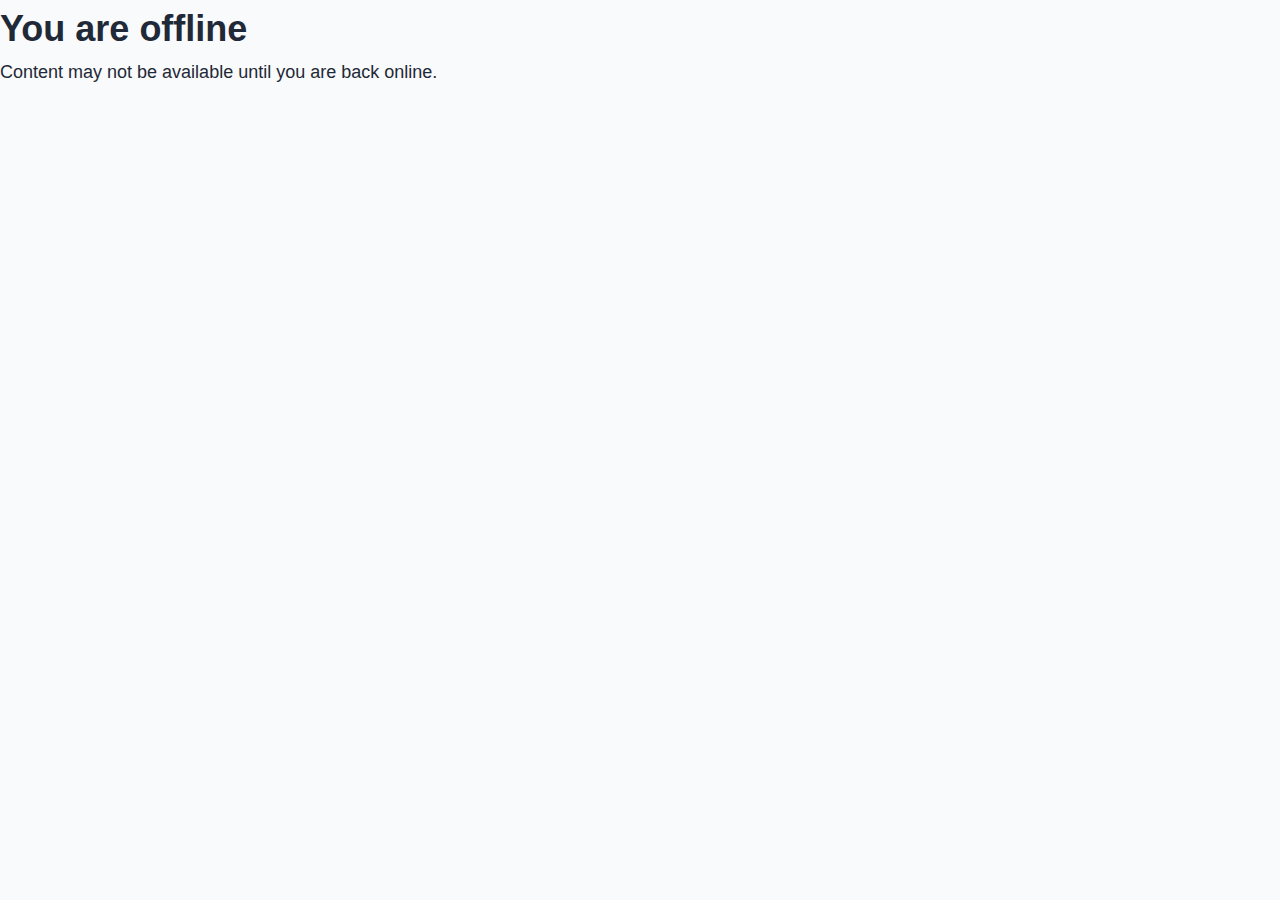
<file: offline.html>
<!DOCTYPE html>
<html lang="en">
<head>
  <meta charset="UTF-8">
  <title>Offline</title>
  <link rel="stylesheet" href="candaraa.css">
</head>
<body>
  <h1>You are offline</h1>
  <p>Content may not be available until you are back online.</p>
</body>
</html>
</file>
<file: candaraa.css>
:root {
            --primary: #4361ee;
            --primary-dark: #3a0ca3;
            --secondary: #f72585;
            --accent: #4cc9f0;
            --success: #4ade80;
            --danger: #f43f5e;
            --warning: #f59e0b;
            --info: #0ea5e9;
            
            --text-primary: #1f2937;
            --text-secondary: #6b7280;
            --text-light: #9ca3af;
            
            --bg-primary: #ffffff;
            --bg-secondary: #f9fafb;
            --bg-tertiary: #f3f4f6;
            
            --border-light: #e5e7eb;
            --shadow-sm: 0 1px 2px 0 rgba(0, 0, 0, 0.05);
            --shadow: 0 4px 6px -1px rgba(0, 0, 0, 0.1), 0 2px 4px -1px rgba(0, 0, 0, 0.06);
            --shadow-md: 0 10px 15px -3px rgba(0, 0, 0, 0.1), 0 4px 6px -2px rgba(0, 0, 0, 0.05);
            --shadow-lg: 0 20px 25px -5px rgba(0, 0, 0, 0.1), 0 10px 10px -5px rgba(0, 0, 0, 0.04);
            
            --radius-sm: 0.375rem;
            --radius: 0.5rem;
            --radius-md: 0.75rem;
            --radius-lg: 1rem;
            --radius-xl: 1.5rem;
            
            --transition: all 0.3s ease;
        }

        .dark-mode {
            --text-primary: #f9fafb;
            --text-secondary: #e5e7eb;
            --text-light: #9ca3af;
            
            --bg-primary: #111827;
            --bg-secondary: #1f2937;
            --bg-tertiary: #374151;
            
            --border-light: #4b5563;
        }

        * {
            margin: 0;
            padding: 0;
            box-sizing: border-box;
        }
        
        html {
            font-size: clamp(14px, 2vw, 18px);
        }

        body {
            font-family: 'Inter', sans-serif;
            background: var(--bg-secondary);
            color: var(--text-primary);
            min-height: 100vh;
            line-height: 1.6;
            transition: var(--transition);
        }

        #app {
            width: 100%;
            max-width: 1400px;
            margin: 0 auto;
            padding: 1rem;
            min-height: 100vh;
            display: flex;
            flex-direction: column;
        }

        /* Header Styles */
        header {
            background: var(--bg-primary);
            border-radius: var(--radius-lg);
            padding: 1.25rem 1.5rem;
            margin-bottom: 1.5rem;
            box-shadow: var(--shadow);
            display: flex;
            justify-content: space-between;
            align-items: center;
            transition: var(--transition);
        }

        .logo {
            display: flex;
            align-items: center;
            gap: 0.75rem;
            font-weight: 700;
            font-size: 1.5rem;
            color: var(--primary);
        }

        .logo-icon {
            background: linear-gradient(135deg, var(--primary), var(--primary-dark));
            color: white;
            width: 2.5rem;
            height: 2.5rem;
            border-radius: var(--radius);
            display: flex;
            align-items: center;
            justify-content: center;
        }

        .header-actions {
            display: flex;
            align-items: center;
            gap: 1rem;
        }

        .user-status {
            display: flex;
            align-items: center;
            gap: 0.5rem;
            padding: 0.5rem 0.75rem;
            background: var(--bg-secondary);
            border-radius: var(--radius);
            font-size: 0.875rem;
            font-weight: 500;
            transition: var(--transition);
        }

        .theme-toggle {
            background: var(--bg-secondary);
            border: none;
            width: 2.5rem;
            height: 2.5rem;
            border-radius: var(--radius);
            display: flex;
            align-items: center;
            justify-content: center;
            cursor: pointer;
            color: var(--text-primary);
            transition: var(--transition);
        }

        .theme-toggle:hover {
            background: var(--bg-tertiary);
        }

        /* Main Container */
        .main-container {
            display: grid;
            grid-template-columns: 1fr 4fr;
            gap: 1.5rem;
            flex: 1;
        }

        /* Sidebar */
        .sidebar {
            background: var(--bg-primary);
            border-radius: var(--radius-lg);
            padding: 1.5rem;
            box-shadow: var(--shadow);
            height: fit-content;
            transition: var(--transition);
        }

        .user-profile {
            text-align: center;
            padding-bottom: 1.5rem;
            margin-bottom: 1.5rem;
            border-bottom: 1px solid var(--border-light);
        }

        .user-avatar {
            width: 5rem;
            height: 5rem;
            border-radius: 50%;
            background: linear-gradient(135deg, var(--primary), var(--primary-dark));
            color: white;
            display: flex;
            align-items: center;
            justify-content: center;
            font-size: 2rem;
            font-weight: 600;
            margin: 0 auto 1rem;
        }

        .user-name {
            font-weight: 600;
            margin-bottom: 0.25rem;
        }
        
        .user-role {
            color: var(--text-secondary);
            font-size: 0.875rem;
            background: var(--bg-secondary);
            padding: 0.25rem 0.75rem;
            border-radius: var(--radius);
            display: inline-block;
        }

        .stats-grid {
            display: grid;
            grid-template-columns: 1fr 1fr;
            gap: 0.75rem;
            margin-bottom: 1.5rem;
        }

        .stat-item {
            background: var(--bg-secondary);
            padding: 1rem;
            border-radius: var(--radius);
            text-align: center;
            transition: var(--transition);
        }

        .stat-value {
            font-size: 1.5rem;
            font-weight: 700;
            color: var(--primary);
            margin-bottom: 0.25rem;
        }

        .stat-label {
            font-size: 0.75rem;
            color: var(--text-secondary);
            text-transform: uppercase;
            letter-spacing: 0.05em;
        }

        .nav-menu {
            list-style: none;
        }

        .nav-item {
            margin-bottom: 0.5rem;
        }

        .nav-link {
            display: flex;
            align-items: center;
            gap: 0.75rem;
            padding: 0.75rem 1rem;
            color: var(--text-primary);
            text-decoration: none;
            border-radius: var(--radius);
            transition: var(--transition);
            font-weight: 500;
        }

        .nav-link:hover, .nav-link.active {
            background: var(--primary);
            color: white;
        }

        /* Content Area */
        .content {
            background: var(--bg-primary);
            border-radius: var(--radius-lg);
            padding: 1.5rem;
            box-shadow: var(--shadow);
            transition: var(--transition);
            min-height: 600px;
        }

        .view {
            display: none;
        }

        .view.active {
            display: block;
            animation: fadeIn 0.3s ease;
        }

        @keyframes fadeIn {
            from { opacity: 0; transform: translateY(10px); }
            to { opacity: 1; transform: translateY(0); }
        }

        .section-header {
            display: flex;
            justify-content: space-between;
            align-items: center;
            margin-bottom: 1.5rem;
            padding-bottom: 0.75rem;
            border-bottom: 1px solid var(--border-light);
        }

        .section-title {
            font-size: 1.5rem;
            font-weight: 700;
            display: flex;
            align-items: center;
            gap: 0.75rem;
        }

        .section-icon {
            color: var(--primary);
            font-size: 1.25rem;
        }

        .wallet-add {
            margin-top: 1.5rem;
        }

        .wallet-address {
            margin-top: 1.5rem;
        }
        /* Cards */
        .card {
            background: var(--bg-secondary);
            border-radius: var(--radius-md);
            padding: 1.5rem;
            margin-bottom: 1.5rem;
            box-shadow: var(--shadow-sm);
            transition: var(--transition);
        }

        .card:hover {
            box-shadow: var(--shadow);
        }

        .card-header {
            margin-bottom: 1rem;
            font-weight: 600;
            color: var(--primary);
            display: flex;
            align-items: center;
            gap: 0.5rem;
        }

        /* Buttons */
        .btn {
            display: inline-flex;
            align-items: center;
            justify-content: center;
            gap: 0.5rem;
            padding: 0.75rem 1.5rem;
            border: none;
            border-radius: var(--radius);
            font-weight: 500;
            cursor: pointer;
            transition: var(--transition);
            text-decoration: none;
            margin-top: 1rem;
        }

        .btn-primary {
            background: var(--primary);
            color: white;
        }

        .btn-primary:hover {
            background: var(--primary-dark);
            transform: translateY(-2px);
            box-shadow: var(--shadow-md);
        }

        .btn-secondary {
            background: var(--bg-tertiary);
            color: var(--text-primary);
        }

        .btn-secondary:hover {
            background: var(--border-light);
        }

        .btn-success {
            background: var(--success);
            color: white;
        }

        .btn-danger {
            background: var(--danger);
            color: white;
        }

        .btn-outline {
            background: transparent;
            border: 1px solid var(--primary);
            color: var(--primary);
        }

        .btn-outline:hover {
            background: var(--primary);
            color: white;
        }

        .btn-sm {
            padding: 0.5rem 1rem;
            font-size: 0.875rem;
        }

        .btn-lg {
            padding: 1rem 2rem;
            font-size: 1.125rem;
        }

        .btn-full {
            width: 100%;
        }

        /* Game Elements */
        .game-stats {
            display: grid;
            grid-template-columns: repeat(3, 1fr);
            gap: 1rem;
            margin-bottom: 1.5rem;
        }

        .question-card {
            background: var(--bg-primary);
            border-radius: var(--radius-md);
            padding: 2rem;
            margin-bottom: 1.5rem;
            text-align: center;
            box-shadow: var(--shadow);
            border: 1px solid var(--border-light);
        }

        .question-text {
            font-size: 1.5rem;
            font-weight: 500;
            margin-bottom: 2rem;
            line-height: 1.4;
        }

        .answer-buttons {
            display: grid;
            grid-template-columns: 1fr 1fr;
            gap: 1rem;
        }

        .answer-btn {
            padding: 1.25rem;
            border: none;
            border-radius: var(--radius);
            font-size: 1.125rem;
            font-weight: 600;
            cursor: pointer;
            transition: var(--transition);
        }

        .answer-true {
            background: var(--success);
            color: white;
        }

        .answer-false {
            background: var(--danger);
            color: white;
        }

        .answer-btn:hover {
            opacity: 0.9;
            transform: scale(1.02);
        }

        .answer-btn:active {
            transform: scale(0.98);
        }

        /* Forms */
        .form-group {
            margin-bottom: 1.25rem;
        }

        .form-label {
            display: block;
            margin-bottom: 0.5rem;
            font-weight: 500;
        }

        .form-input {
            width: 100%;
            padding: 0.75rem 1rem;
            border: 1px solid var(--border-light);
            border-radius: var(--radius);
            background: var(--bg-primary);
            color: var(--text-primary);
            transition: var(--transition);
        }

        .form-input:focus {
            outline: none;
            border-color: var(--primary);
            box-shadow: 0 0 0 3px rgba(67, 97, 238, 0.15);
        }

        .otp-container {
            display: flex;
            gap: 0.5rem;
            margin: 1.5rem 0;
        }

        .otp-input {
            flex: 1;
            text-align: center;
            width: 40%;
            flex-wrap: nowrap;
            padding: 0.75rem;
            border: 1px solid var(--border-light);
            border-radius: var(--radius);
            font-size: 1.0rem;
            background: var(--bg-primary);
            color: var(--text-primary);
        }

        .auth-options {
            display: grid;
            grid-template-columns: 1fr;
            gap: 0.75rem;
            margin: 1.5rem 0;
        }

        .auth-option-btn {
            display: flex;
            align-items: center;
            justify-content: center;
            gap: 0.75rem;
            padding: 0.875rem;
            border-radius: var(--radius);
            font-weight: 500;
            cursor: pointer;
            transition: var(--transition);
            border: 1px solid var(--border-light);
            background: var(--bg-primary);
            color: var(--text-primary);
        }

        .auth-option-btn:hover {
            transform: translateY(-2px);
            box-shadow: var(--shadow);
        }

        .btn-google {
            border-color: #DB4437;
            color: #DB4437;
        }

        .btn-phone {
            border-color: #34B7F1;
            color: #34B7F1;
        }

        .btn-email {
            border-color: #6c757d;
            color: #6c757d;
        }

        /* Tables */
        .table-container {
            overflow-x: auto;
            border-radius: var(--radius);
            border: 1px solid var(--border-light);
            max-width: 100%;
            
        }

        table {
            
            border-collapse: collapse;
        }

        th, td {
            padding: 0.875rem 1rem;
            text-align: left;
            border-bottom: 1px solid var(--border-light);
        }

        th {
            background: var(--bg-secondary);
            font-weight: 600;
        }

        tr:last-child td {
            border-bottom: none;
        }

        /* Messages */
        .alert {
            padding: 1rem 1.25rem;
            border-radius: var(--radius);
            margin-bottom: 1.5rem;
            display: flex;
            align-items: center;
            gap: 0.75rem;
        }

        .alert-error {
            background: #fef2f2;
            color: #dc2626;
            border: 1px solid #fecaca;
        }

        .alert-success {
            background: #f0fdf4;
            color: #16a34a;
            border: 1px solid #bbf7d0;
        }

        .alert-warning {
            background: #fffbeb;
            color: #d97706;
            border: 1px solid #fde68a;
        }

        /* Footer */
        footer {
            margin-top: 2rem;
            padding: 1.5rem 0;
            text-align: center;
            color: var(--text-secondary);
            font-size: 0.875rem;
            border-top: 1px solid var(--border-light);
        }

        /* Loading */
        .loading {
            display: flex;
            justify-content: center;
            align-items: center;
            padding: 2rem;
            flex-direction: column;
            gap: 1rem;
        }

        .spinner {
            width: 2.5rem;
            height: 2.5rem;
            border: 3px solid var(--border-light);
            border-top: 3px solid var(--primary);
            border-radius: 50%;
            animation: spin 1s linear infinite;
        }

        @keyframes spin {
            from { transform: rotate(0deg); }
            to { transform: rotate(360deg); }
        }

        /* Dark mode support */
        .dark-mode .alert-error {
            background: rgba(220, 38, 38, 0.15);
            border-color: rgba(220, 38, 38, 0.3);
        }

        .dark-mode .alert-success {
            background: rgba(22, 163, 74, 0.15);
            border-color: rgba(22, 163, 74, 0.3);
        }

        /* Admin-specific styles */
        .admin-tabs {
            display: flex;
            gap: 0.5rem;
            margin-bottom: 1.5rem;
            border-bottom: 1px solid var(--border-light);
            padding-bottom: 0.5rem;
        }
        
        .admin-tab {
            padding: 0.75rem 1.5rem;
            border: none;
            border-radius: var(--radius) var(--radius) 0 0;
            background: var(--bg-secondary);
            color: var(--text-primary);
            cursor: pointer;
            font-weight: 500;
            transition: var(--transition);
        }
        
        .admin-tab.active {
            background: var(--primary);
            color: white;
        }
        
        .admin-grid {
            display: grid;
            grid-template-columns: repeat(auto-fit, minmax(250px, 1fr));
            gap: 1.5rem;
            margin-bottom: 2rem;
        }
        
        .admin-stat-card {
            background: var(--bg-secondary);
            border-radius: var(--radius-md);
            padding: 1.5rem;
            text-align: center;
            box-shadow: var(--shadow-sm);
            transition: var(--transition);
        }
        
        .admin-stat-card:hover {
            box-shadow: var(--shadow);
            transform: translateY(-5px);
        }
        
        .admin-stat-value {
            font-size: 2.5rem;
            font-weight: 700;
            margin-bottom: 0.5rem;
        }
        
        .admin-stat-label {
            font-size: 0.875rem;
            color: var(--text-secondary);
            text-transform: uppercase;
            letter-spacing: 0.05em;
        }
        
        .admin-card {
            background: var(--bg-secondary);
            border-radius: var(--radius-md);
            padding: 1.5rem;
            margin-bottom: 1.5rem;
        }
        
        .admin-card-header {
            display: flex;
            justify-content: space-between;
            align-items: center;
            margin-bottom: 1.5rem;
            padding-bottom: 0.75rem;
            border-bottom: 1px solid var(--border-light);
        }
        
        .admin-card-title {
            font-size: 1.25rem;
            font-weight: 600;
            display: flex;
            align-items: center;
            gap: 0.5rem;
        }
        
        .search-box {
            display: flex;
            gap: 0.5rem;
            margin-bottom: 1rem;
        }
        
        .action-buttons {
            display: flex;
            gap: 0.5rem;
        }
        
        .btn-icon {
            padding: 0.5rem;
            border-radius: var(--radius);
            display: flex;
            align-items: center;
            justify-content: center;
            cursor: pointer;
        }
        
        .btn-edit {
            background: var(--info);
            color: white;
        }
        
        .btn-delete {
            background: var(--danger);
            color: white;
        }
        
        .question-form {
            display: grid;
            grid-template-columns: 1fr 1fr;
            gap: 1rem;
        }
        
        .form-full-width {
            grid-column: 1 / -1;
        }
        
        .options-container {
            grid-column: 1 / -1;
        }
        
        .option-input {
            display: flex;
            gap: 0.5rem;
            margin-bottom: 0.5rem;
            align-items: center;
        }
        
        .difficulty-selector {
            display: flex;
            gap: 0.5rem;
            margin-bottom: 1rem;
        }
        
        .difficulty-pill {
            padding: 0.25rem 0.75rem;
            border-radius: var(--radius);
            font-size: 0.75rem;
            font-weight: 500;
            cursor: pointer;
        }
        
        .difficulty-pill.active {
            background: var(--primary);
            color: white;
        }
        
        .region-selector {
            display: flex;
            gap: 0.5rem;
            margin-bottom: 1rem;
        }
        
        .region-pill {
            padding: 0.25rem 0.75rem;
            border-radius: var(--radius);
            font-size: 0.75rem;
            font-weight: 500;
            cursor: pointer;
        }
        
        .region-pill.active {
            background: var(--primary);
            color: white;
        }
        
        .modal-overlay {
            position: fixed;
            top: 0;
            left: 0;
            right: 0;
            bottom: 0;
            background: rgba(0, 0, 0, 0.5);
            display: flex;
            align-items: center;
            justify-content: center;
            z-index: 1000;
            padding: 1rem;
        }
        
        .modal {
            background: var(--bg-primary);
            border-radius: var(--radius-lg);
            padding: 2rem;
            width: 100%;
            max-width: 600px;
            max-height: 90vh;
            overflow-y: auto;
            box-shadow: var(--shadow-lg);
        }
        
        .modal-header {
            display: flex;
            justify-content: space-between;
            align-items: center;
            margin-bottom: 1.5rem;
            padding-bottom: 0.75rem;
            border-bottom: 1px solid var(--border-light);
        }
        
        .modal-title {
            font-size: 1.5rem;
            font-weight: 600;
            display: flex;
            align-items: center;
            gap: 0.5rem;
        }
        
        .modal-close {
            background: none;
            border: none;
            font-size: 1.5rem;
            cursor: pointer;
            color: var(--text-secondary);
        }

        /* Responsive Design */
        @media (max-width: 1024px) {
            .main-container {
                grid-template-columns: 1fr;
            }
            
            .sidebar {
                order: 2;
            }
            
            .content {
                order: 1;
            }
        }

        @media (max-width: 768px) {
            header {
                flex-direction: column;
                text-align: center;
                gap: 1rem;
            }
            
            .header-actions {
                flex-direction: column;
                width: 100%;
            }
            
            .user-status {
                width: 100%;
                justify-content: center;
            }
            
            .game-stats {
                grid-template-columns: 1fr;
            }
            
            .answer-buttons {
                grid-template-columns: 1fr;
            }
            
            .stats-grid {
                grid-template-columns: 1fr 1fr;
            }
            
            .admin-grid {
                grid-template-columns: 1fr;
            }
            
            .question-form {
                grid-template-columns: 1fr;
            }
           
        }

        @media (max-width: 480px) {
            #app {
                padding: 0.5rem;
            }
            
            .section-title {
                font-size: 1.25rem;
            }
            
            .question-text {
                font-size: 1.25rem;
            }
            
            .stats-grid {
                grid-template-columns: 1fr;
            }
            
            .otp-container {
                flex-wrap: wrap;
            }
            
            .otp-input {
                flex: 0 0 calc(16.66% - 0.6rem);
            }
            
            .admin-tabs {
                flex-wrap: wrap;
            }
            
            .admin-tab {
                flex: 1;
                text-align: center;
                padding: 0.5rem 0.75rem;
                font-size: 0.875rem;
            }
        }
</file>
